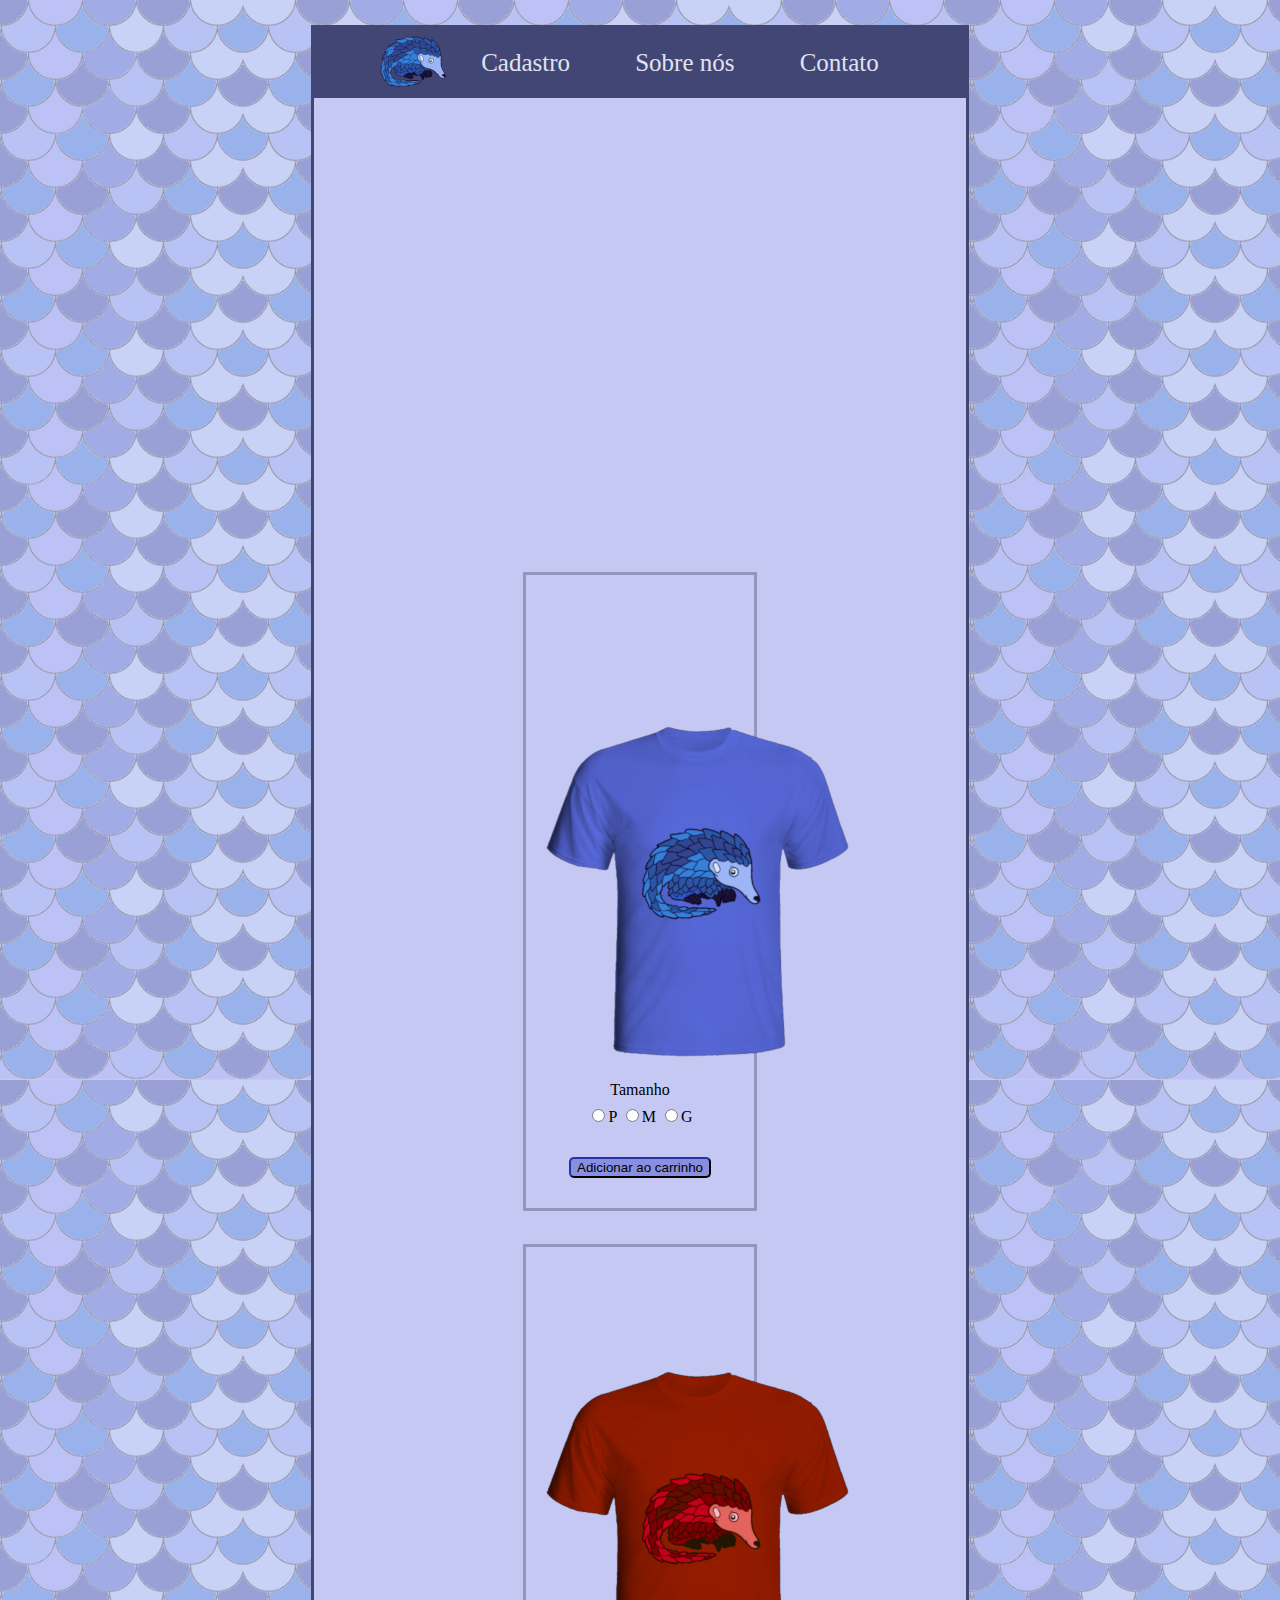
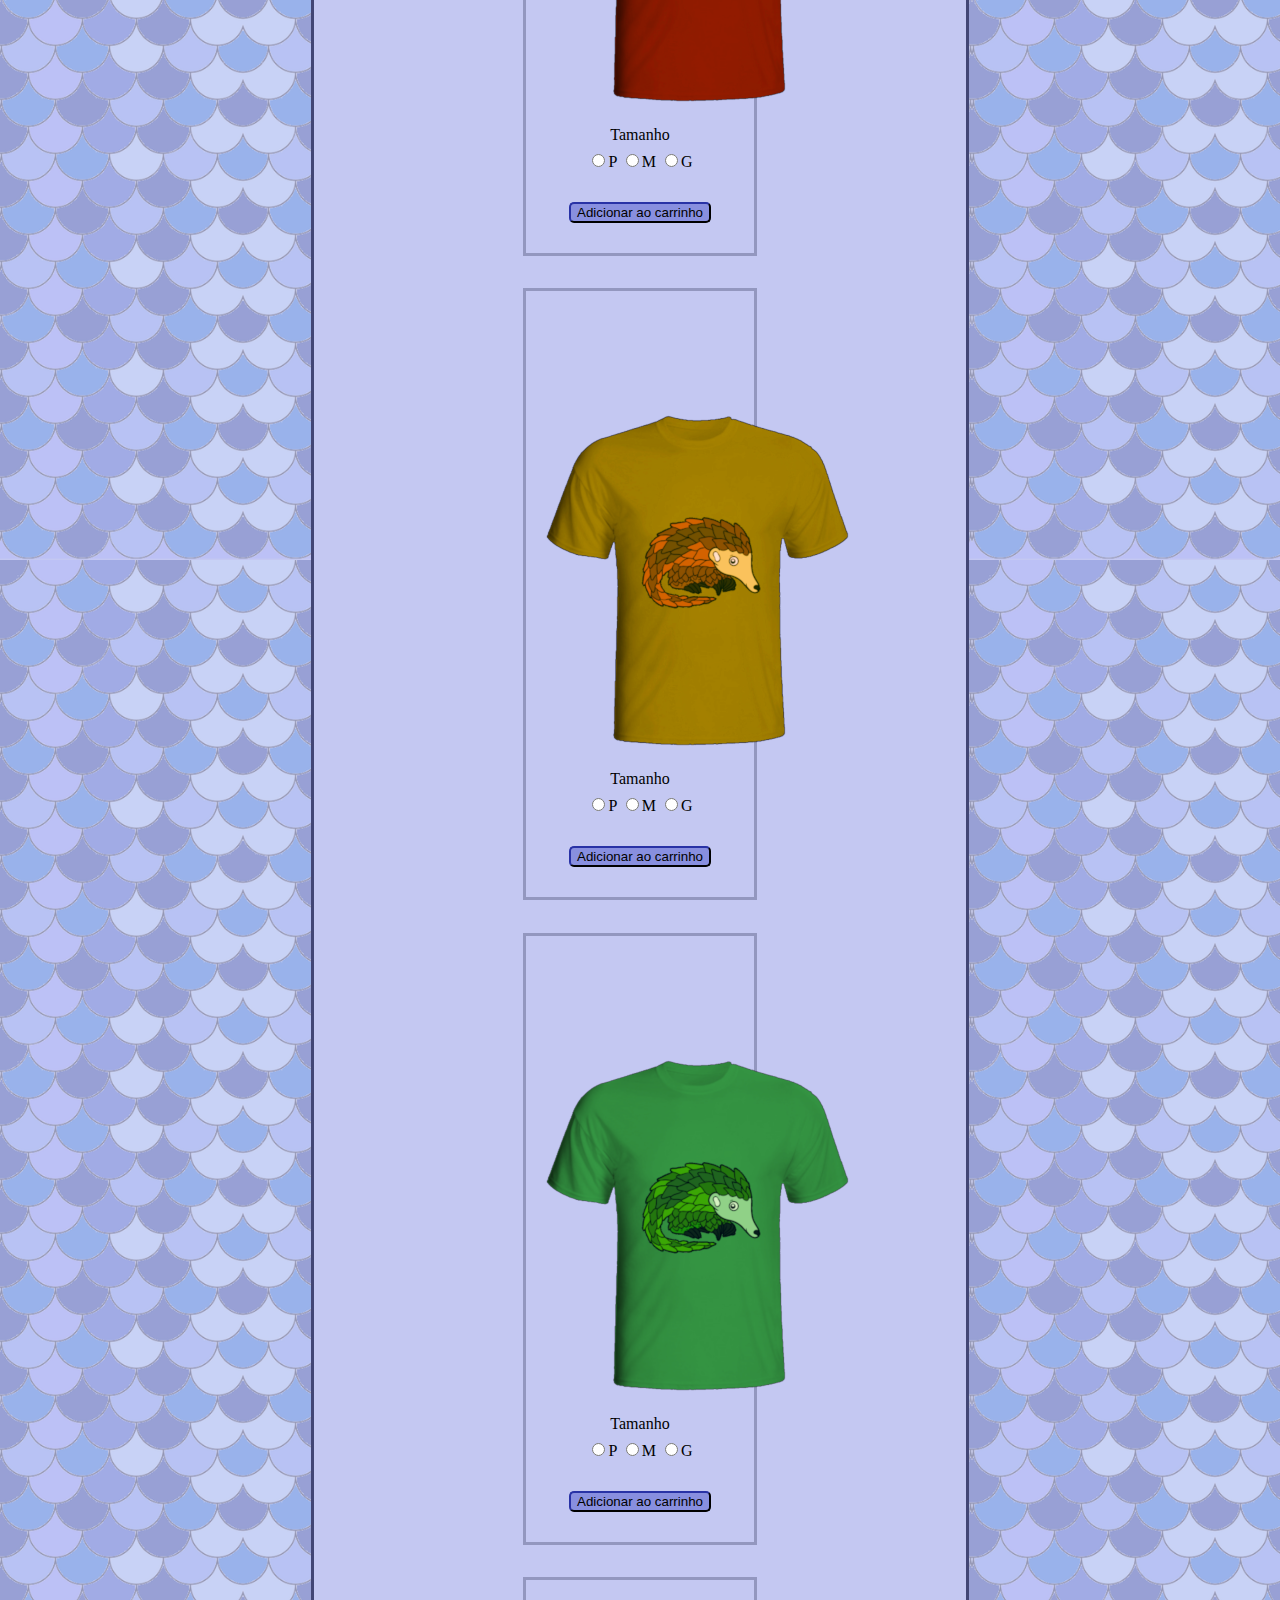
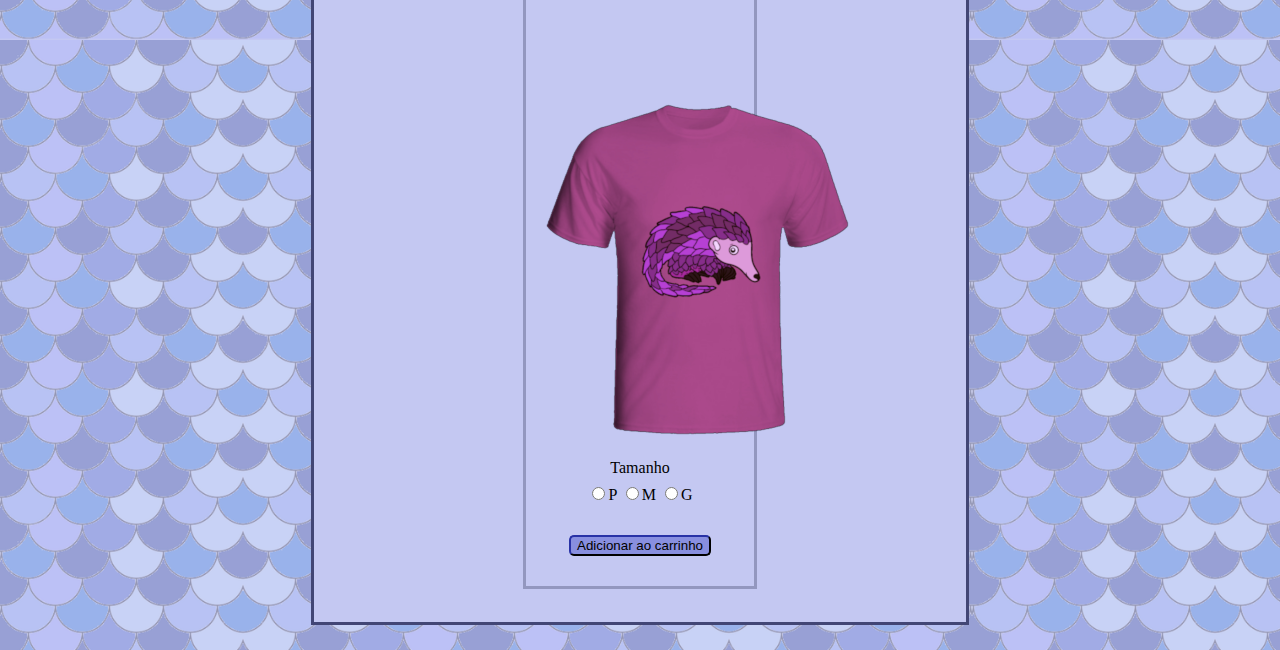
<file: index.html>
<!DOCTYPE html>
<html lang="pt-br">

<head>
    <meta charset="UTF-8">
    <meta name="viewport" content="width=device-width, initial-scale=1.0">
    <title>Loja de camisetas PANGOLIM</title>
    <link type='text/css' rel='stylesheet' href="css/style.css">
</head>

<body align="center">
    <div class="divprincipal">
        <div id="menu">
            <a href="index.html"><img class="opmenu" src="imagens/logoPANGOLIMmenu.png" title="Logo da loja"></a>
            <a class="opmenu" href="cadastro.html">Cadastro</a>
            <a class="opmenu" href="sobrenos.html">Sobre nós</a>
            <a class="opmenu" href="contato.html">Contato</a>
        </div>

        <img id="logo" src="imagens/logoPANGOLIM.png" title="Logo da loja">
        <h1 id="empresa">Loja de camisetas PANGOLIM</h1>
        <h2>Bem vindo!</h2>
        <br>
        <form align="center" method="post">
            <div class="divformulariocamisetas">
                <h2>Camiseta azul - clássica</h2>
                <h3 class="preco">R&#x24; 40,00</h3>
                <img class="imgcamisetas" src="imagens/camisetaazul.png" title="Camiseta azul - clássica"><br><br>
                <label>Tamanho</label>
                <input class="inputcamisetas" type="radio" name="tamanhoaz" value="P">P
                <input class="inputcamisetas" type="radio" name="tamanhoaz" value="M">M
                <input class="inputcamisetas" type="radio" name="tamanhoaz" value="G">G
                <br>
                <button class="buttoncamisetas">Adicionar ao carrinho</button>
            </div>
            <div class="divformulariocamisetas">
                <h2>Camiseta vermelha</h2>
                <h3 class="preco">R&#x24; 35,00</h3>
                <img class="imgcamisetas" src="imagens/camisetavermelha.png" title="Camiseta vermelha"><br><br>
                <label>Tamanho</label>
                <input class="inputcamisetas" type="radio" name="tamanhova" value="P">P
                <input class="inputcamisetas" type="radio" name="tamanhova" value="M">M
                <input class="inputcamisetas" type="radio" name="tamanhova" value="G">G
                <br>
                <button class="buttoncamisetas">Adicionar ao carrinho</button>
            </div>
            <div class="divformulariocamisetas">
                <h2>Camiseta amarela</h2>
                <h3 class="preco">R&#x24; 35,00</h3>
                <img class="imgcamisetas" src="imagens/camisetaamarela.png" title="Camiseta amarela"><br><br>
                <label>Tamanho</label>
                <input class="inputcamisetas" type="radio" name="tamanhoam" value="P">P
                <input class="inputcamisetas" type="radio" name="tamanhoam" value="M">M
                <input class="inputcamisetas" type="radio" name="tamanhoam" value="G">G
                <br>
                <button class="buttoncamisetas">Adicionar ao carrinho</button>
            </div>
            <div class="divformulariocamisetas">
                <h2>Camiseta verde</h2>
                <h3 class="preco">R&#x24; 35,00</h3>
                <img class="imgcamisetas" src="imagens/camisetaverde.png" title="Camiseta verde"><br><br>
                <label>Tamanho</label>
                <input class="inputcamisetas" type="radio" name="tamanhove" value="P">P
                <input class="inputcamisetas" type="radio" name="tamanhove" value="M">M
                <input class="inputcamisetas" type="radio" name="tamanhove" value="G">G
                <br>
                <button class="buttoncamisetas">Adicionar ao carrinho</button>
            </div>
            <div class="divformulariocamisetas">
                <h2>Camiseta rosa</h2>
                <h3 class="preco">R&#x24; 35,00</h3>
                <img class="imgcamisetas" src="imagens/camisetarosa.png" title="Camiseta rosa"><br><br>
                <label>Tamanho</label>
                <input class="inputcamisetas" type="radio" name="tamanhor" value="P">P
                <input class="inputcamisetas" type="radio" name="tamanhor" value="M">M
                <input class="inputcamisetas" type="radio" name="tamanhor" value="G">G
                <br>
                <button class="buttoncamisetas">Adicionar ao carrinho</button>
            </div>
        </form>
    </div>
</body>

</html>
</file>
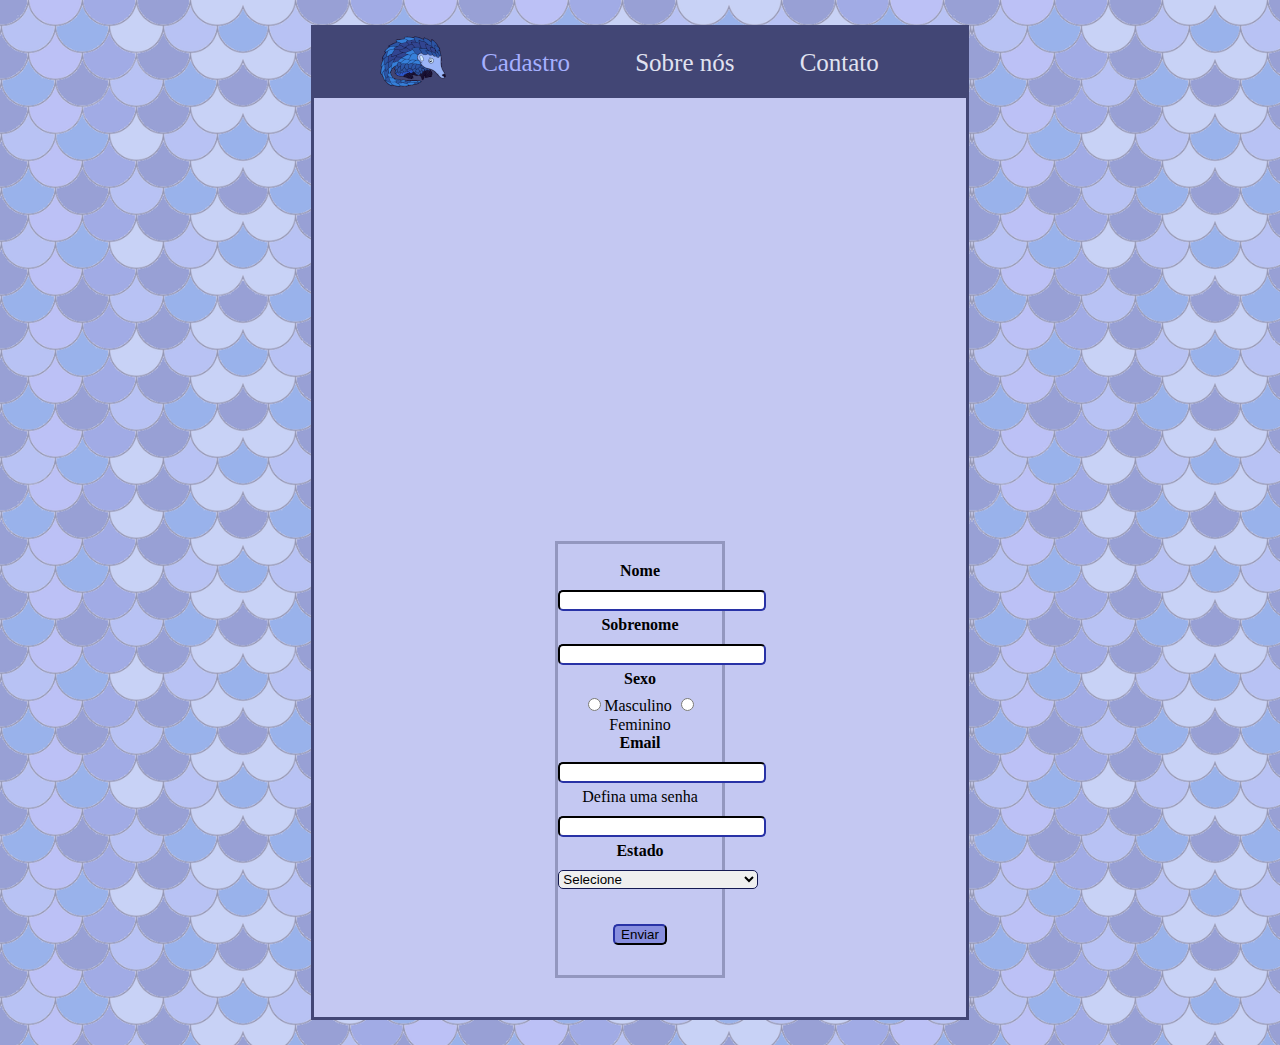
<file: cadastro.html>
<!DOCTYPE html>
<html lang="pt-br">

<head>
    <meta charset="UTF-8">
    <meta name="viewport" content="width=device-width, initial-scale=1.0">
    <title>Cadastro - Loja de camisetas Pangolim</title>
    <link type='text/css' rel='stylesheet' href="css/style.css">
</head>

<body align="center">
    <div class="divprincipal">
        <div id="menu">
            <a href="index.html"><img class="opmenu" src="imagens/logoPANGOLIMmenu.png" title="Logo da loja"></a>
            <a id="opmenuatual" class="opmenu" href="cadastro.html">Cadastro</a>
            <a class="opmenu" href="sobrenos.html">Sobre nós</a>
            <a class="opmenu" href="contato.html">Contato</a>
        </div>

        <img id="logo" src="imagens/logoPANGOLIM.png" alt="Logo da loja">
        <h1>Loja de camisetas PANGOLIM</h1>
        <h2>Cadastro</h2>

        <div class="divformulario">
            <form method="post">
                <br>
                <label><b>Nome</b></label>
                <input type="text" id="nome" name="nome" required>

                <label><b>Sobrenome</b></label>
                <input type="text" id="sobrenome" required><br>

                <label><b>Sexo</b></label>
                <label class="sexo">
                    <input type="radio" class="inputcamisetas" id="masc" name="sexo" value="macho" required>Masculino
                    <input type="radio" class="inputcamisetas" id="fem" name="sexo" value="femea" required>Feminino
                </label>
                <br>

                <label><b>Email</b></label>
                <input type="email" id="email" required><br>

                <label>Defina uma senha</label>
                <input type="text" id="senha" required><br>

                <label><b>Estado</b></label>
                <select id="estado" required>
                    <option selected disabled>Selecione</option>]

                    <option>Acre</option>
                    <option>Alagoas</option>
                    <option>Amapá</option>
                    <option>Amazonas</option>
                    <option>Bahia</option>
                    <option>Ceará</option>
                    <option>Espírito Santo</option>
                    <option>Goiás</option>
                    <option>Maaranhão</option>
                    <option>Mato Grosso</option>
                    <option>Mato Grosso do Sul</option>
                    <option>Minas Gerais</option>
                    <option>Pará</option>
                    <option>Paraíba</option>
                    <option>Paraná</option>
                    <option>Pernambuco</option>
                    <option>Piauí</option>
                    <option>Rio de Janeiro</option>
                    <option>Rio Grande do Norte</option>
                    <option>Rio Grande do Sul</option>
                    <option>Rondônia</option>
                    <option>Roraima</option>
                    <option>Santa Catarina</option>
                    <option>São Paulo</option>
                    <option>Sergipe</option>
                    <option>Tocantins</option>
                    <option>Distrito Federal</option>
                </select><br>
                <button type="submit" onclick="cadastro();">Enviar</button>
            </form>
        </div>

        <script>
            function cadastro() {
                alert("Cadastro realizado");
            }
        </script>
    </div>
</body>

</html>
</file>
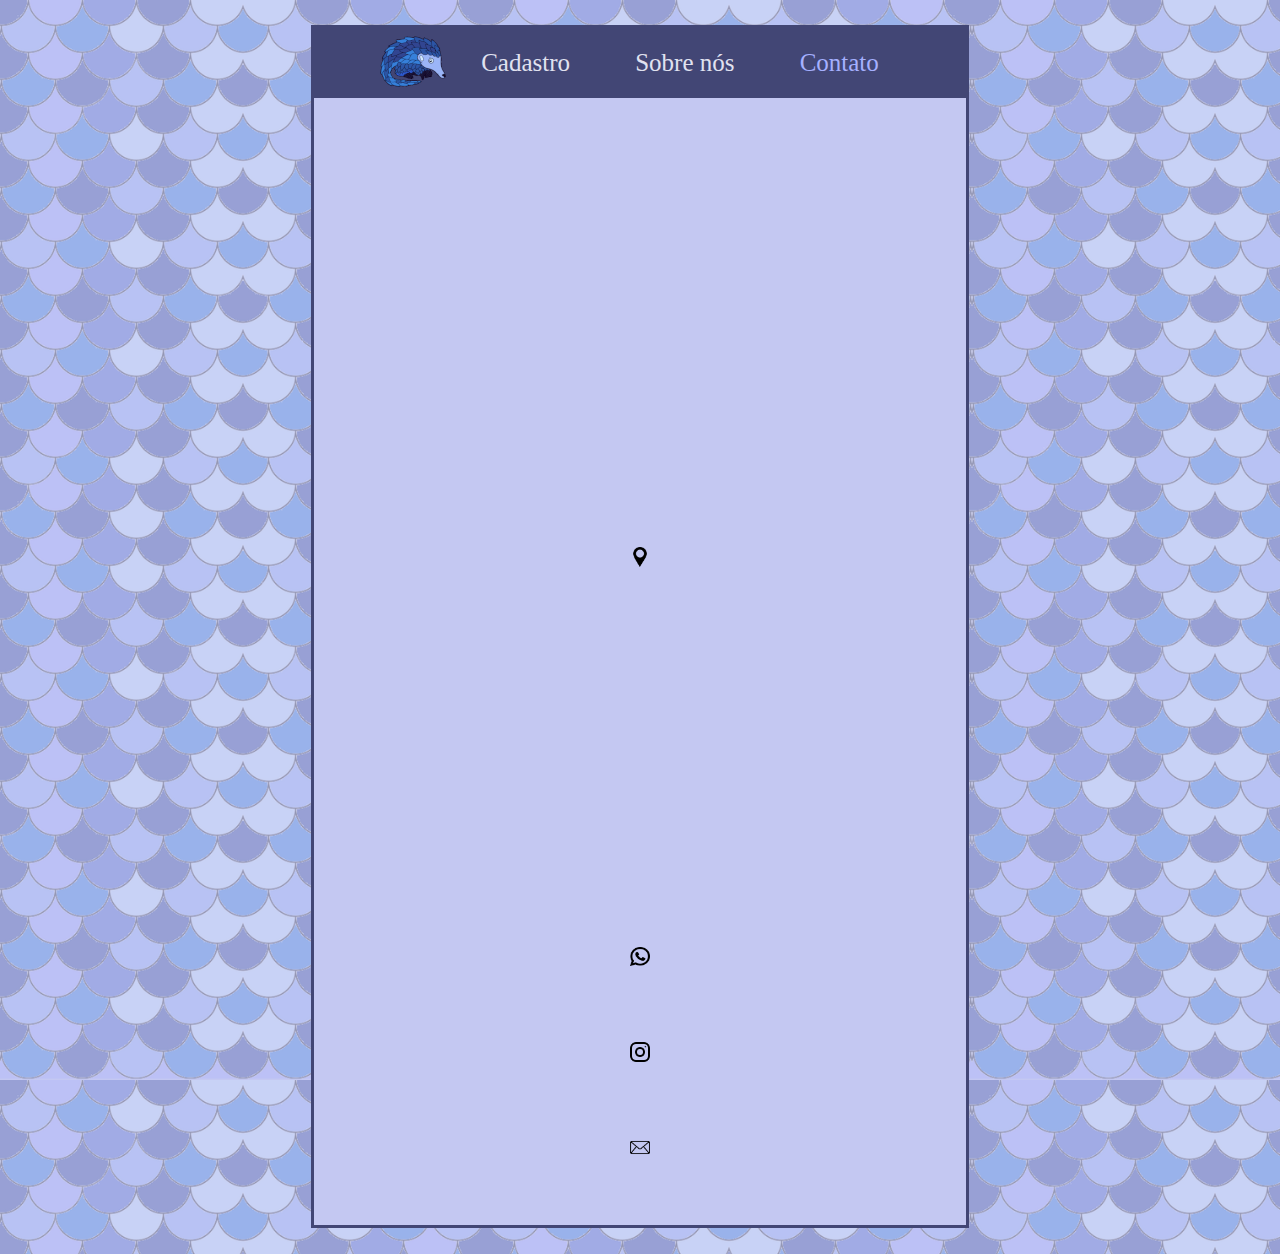
<file: contato.html>
<!DOCTYPE html>
<html lang="pt-br">

<head>
    <meta charset="UTF-8">
    <meta name="viewport" content="width=device-width, initial-scale=1.0">
    <title>Contato - Loja de camisetas PANGOLIM</title>
    <link type='text/css' rel='stylesheet' href="css/style.css">
</head>

<body align="center">
    <div class="divprincipal">
        <div id="menu">
            <a href="index.html"><img class="opmenu" src="imagens/logoPANGOLIMmenu.png" title="Logo da loja"></a>
            <a class="opmenu" href="cadastro.html">Cadastro</a>
            <a class="opmenu" href="sobrenos.html">Sobre nós</a>
            <a id="opmenuatual" class="opmenu" href="contato.html">Contato</a>
        </div>

        <img id="logo" src="imagens/logoPANGOLIM.png" alt="Logo da loja">
        <h1>Loja de camisetas PANGOLIM</h1>

        <h2>Nossos contatos</h2>

        <br>

        <div class="divcontato">
            <a target="_blank" href="https://goo.gl/maps/XtbsiBLbUwTbYLRU7"><img class="icones"
                    src="imagens/iconelocation-pointer.png"></a>
            <h3>R. Domingos Zanella, 104 - Três Vendas, Erechim - RS, 99700-000</h3>
            <iframe src="https://www.google.com/maps/embed?pb=!1m18!1m12!1m3!1d2725.507357617457
                3!2d-52.29241482646431!3d-27.638579753256824!2m3!1f0!2f0!3f0!3m2!1i1024!2i76
                8!4f13.1!3m3!1m2!1s0x94e3146bf4ff2d7b%3A0x55e1c0fe80f707dd!2sInstituto%20Fed
                eral%20de%20Educa%C3%A7%C3%A3o%2CCi%C3%AAncia%20e%20Tecnologia%20do%20Rio%20
                Grande%20do%20Sul%20-%20Campus%20Erechim!5e0!3m2!1spt-BR!2sbr!4v169201016227
                0!5m2!1spt-BR!2sbr" width="400" height="300" style="border:0;" allowfullscreen="" loading="lazy"
                referrerpolicy="no-referrer-when-downgrade">
            </iframe>
        </div>
        <br>

        <div class="divcontato">
            <a target="_blank" href="https://contate.me/lojadecamisetaspangolim"><img class="icones"
                    src="imagens/iconewhatsapp.png"></a>
            <h3>+55 54 99169-2231</h3>
        </div>
        <br>

        <div class="divcontato">
            <a target="_blank" href="https://instagram.com/arthuradario?utm_source=qr&igshid=MzNlNGNkZWQ4Mg%3D%3D"><img class="icones"
                    src="imagens/iconeinstagram.png"></a>
            <h3>@arthuradario</h3>
        </div>
        <br>

        <div class="divcontato">
            <a target="_blank" href="https://mail.google.com/mail/u/0/?ogbl#inbox?compose=CllgCHrjDqNvDjsgRMlRnDGLvVBHKmKsGjbPCJdNmTpxFRGZqSJbKFDglkZQRbbDRjKVLvshslq">
                <img class="icones" src="imagens/iconeemail.png"></a>
            <h3>arthur.adario@gmail.com</h3>
        </div>
        <br>

    </div>

</body>

</html>
</file>
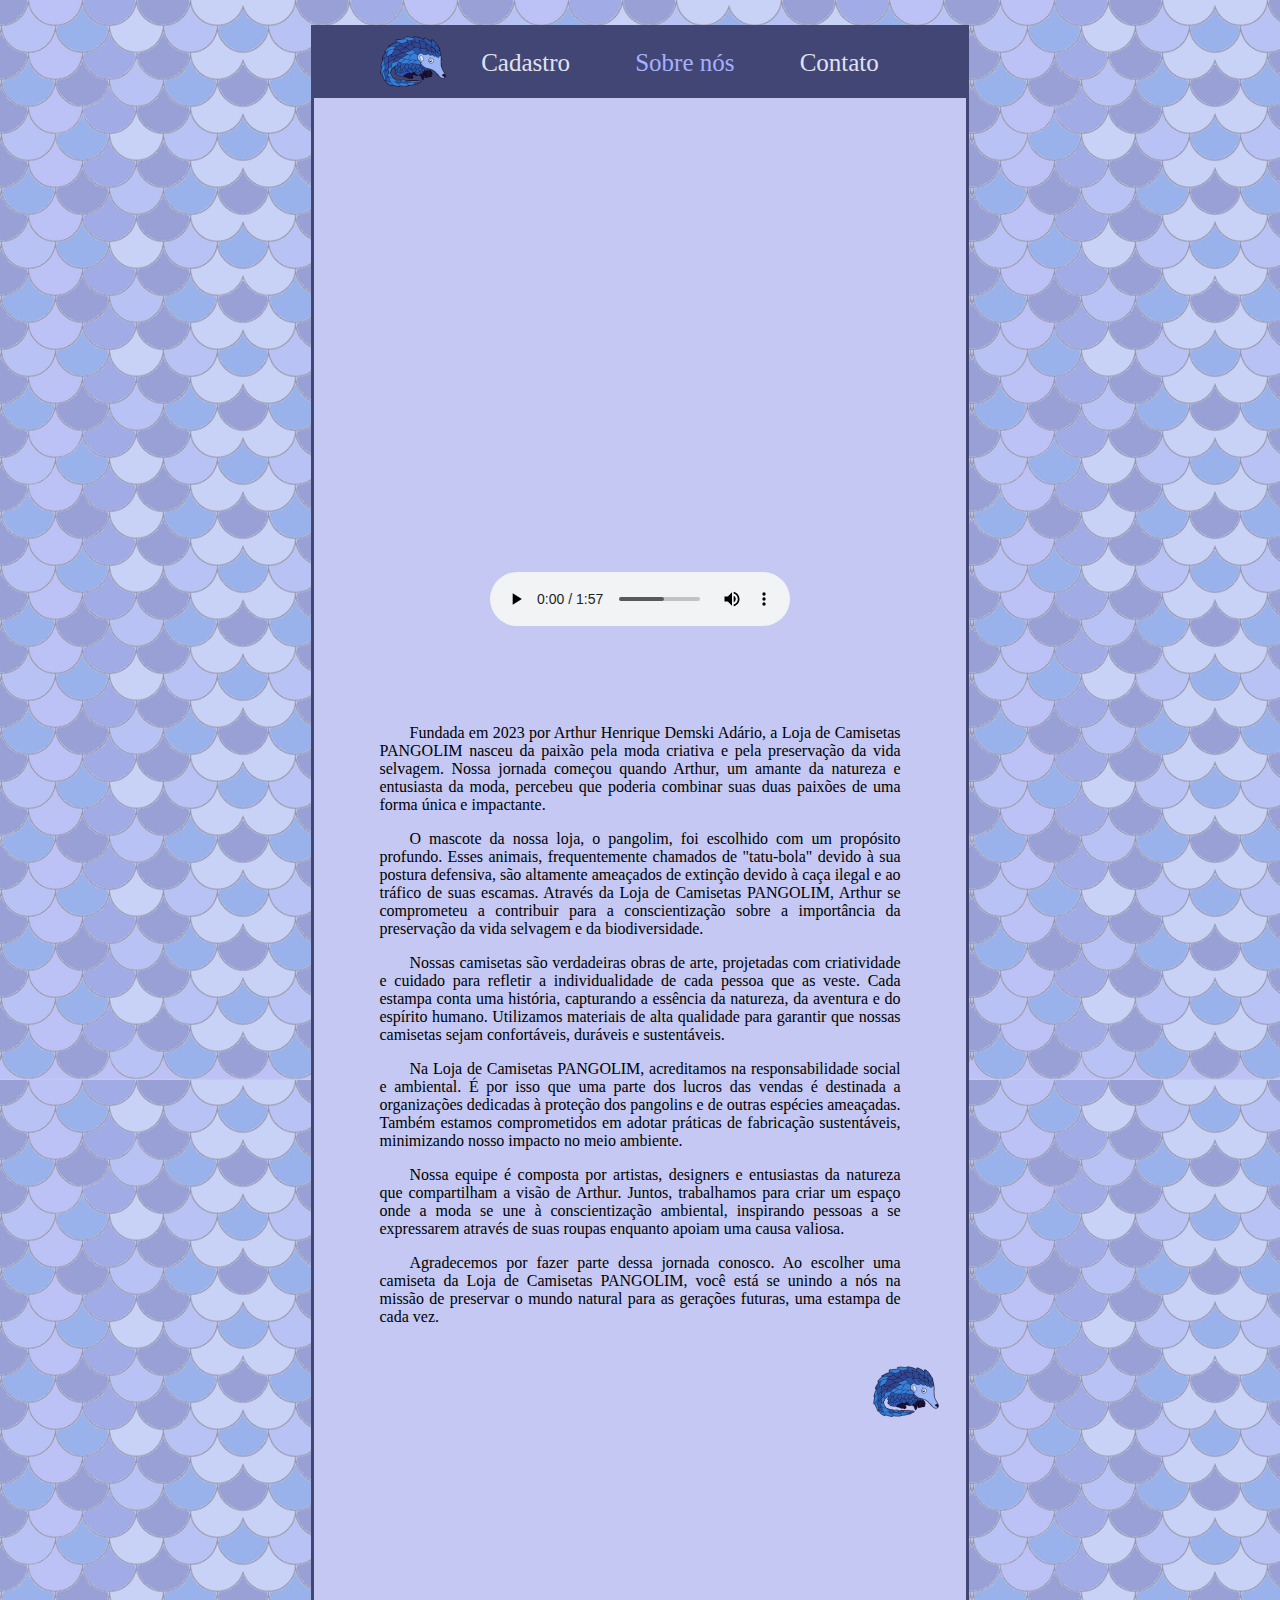
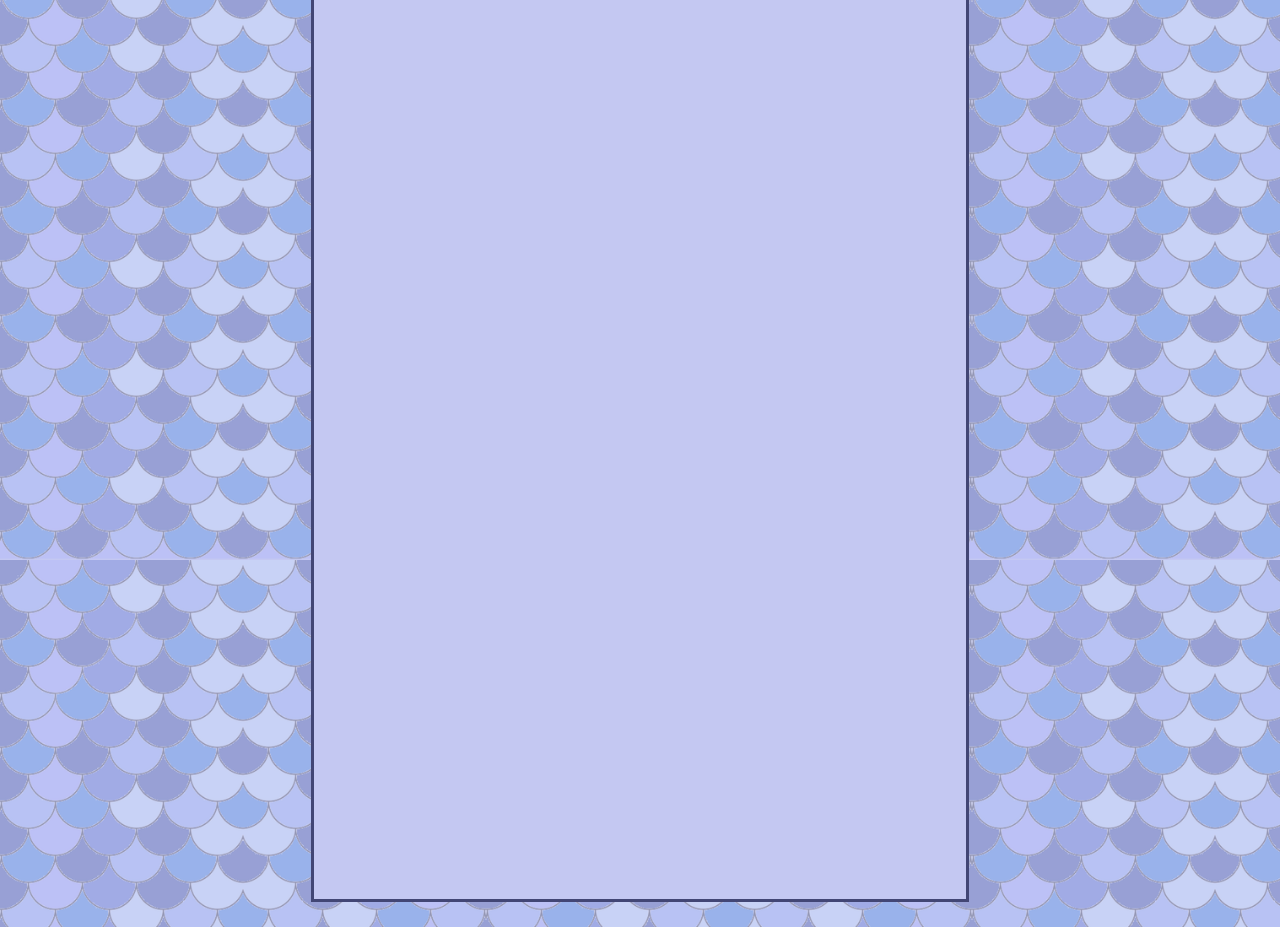
<file: sobrenos.html>
<!DOCTYPE html>
<html lang="pt-br">

<head>
    <meta charset="UTF-8">
    <meta name="viewport" content="width=device-width, initial-scale=1.0">
    <title>Sobre nós - Loja de camisetas PANGOLIM</title>
    <link type='text/css' rel='stylesheet' href="css/style.css">
</head>

<body align="center">
    <div class="divprincipal">
        <div id="menu">
            <a href="index.html"><img class="opmenu" src="imagens/logoPANGOLIMmenu.png" title="Logo da loja"></a>
            <a class="opmenu" href="cadastro.html">Cadastro</a>
            <a id="opmenuatual" class="opmenu" href="sobrenos.html">Sobre nós</a>
            <a class="opmenu" href="contato.html">Contato</a>
        </div>

        <img id="logo" src="imagens/logoPANGOLIM.png" alt="Logo da loja">
        <h1>Loja de camisetas PANGOLIM</h1>
        <h2>Conheça um pouco da nossa história!</h2>

        <br>

        <audio src="SobreNosAudio.mp3" controls></audio>
        <h3>Sem tempo para ler? Escute o áudio!</h3>

        <br>

        <p>Fundada em 2023 por Arthur Henrique Demski Adário, a Loja de Camisetas PANGOLIM nasceu da paixão pela moda
            criativa e pela preservação da vida selvagem. Nossa jornada começou quando Arthur, um amante da natureza e
            entusiasta da moda, percebeu que poderia combinar suas duas paixões de uma forma única e impactante.</p>

        <p>O mascote da nossa loja, o pangolim, foi escolhido com um propósito profundo. Esses animais, frequentemente
            chamados de "tatu-bola" devido à sua postura defensiva, são altamente ameaçados de extinção devido à caça
            ilegal e ao tráfico de suas escamas. Através da Loja de Camisetas PANGOLIM, Arthur se comprometeu a
            contribuir
            para a conscientização sobre a importância da preservação da vida selvagem e da biodiversidade.</p>

        <p>Nossas camisetas são verdadeiras obras de arte, projetadas com criatividade e cuidado para refletir a
            individualidade de cada pessoa que as veste. Cada estampa conta uma história, capturando a essência da
            natureza,
            da aventura e do espírito humano. Utilizamos materiais de alta qualidade para garantir que nossas camisetas
            sejam confortáveis, duráveis e sustentáveis.</p>

        <p>Na Loja de Camisetas PANGOLIM, acreditamos na responsabilidade social e ambiental. É por isso que uma parte
            dos
            lucros das vendas é destinada a organizações dedicadas à proteção dos pangolins e de outras espécies
            ameaçadas.
            Também estamos comprometidos em adotar práticas de fabricação sustentáveis, minimizando nosso impacto no
            meio
            ambiente.</p>

        <p>Nossa equipe é composta por artistas, designers e entusiastas da natureza que compartilham a visão de Arthur.
            Juntos, trabalhamos para criar um espaço onde a moda se une à conscientização ambiental, inspirando pessoas
            a se expressarem através de suas roupas enquanto apoiam uma causa valiosa.</p>

        <p>Agradecemos por fazer parte dessa jornada conosco. Ao escolher uma camiseta da Loja de Camisetas PANGOLIM,
            você está se unindo a nós na missão de preservar o mundo natural para as gerações futuras, uma estampa de
            cada vez.</p>

        <br>
        <div id="divmsgfinal">
            <h3>Vista sua paixão. Seja a mudança. Junte-se à família PANGOLIM!</h3>
            <img src="imagens/logoPANGOLIMmenu.png" title="Logo da loja">
        </div>

        <br>

        <h3 id="msgvideo">Já teve o prazer de conhecer o intrigante pangolim? Assista aos vídeos para conhecer mais
            sobre esse
            fascinante animal!</h3>

        <br>

        <iframe width="560" height="315" src="https://www.youtube.com/embed/DqC3ieJJlFM" title="YouTube video player"
            frameborder="0"
            allow="accelerometer; autoplay; clipboard-write; encrypted-media; gyroscope; picture-in-picture; web-share"
            allowfullscreen>
        </iframe>

        <iframe width="560" height="315" src="https://www.youtube.com/embed/DtxuIHT4DRI" title="YouTube video player"
            frameborder="0" allow="accelerometer; autoplay; clipboard-write; encrypted-media; gyroscope; picture-in-picture; 
            web-share" allowfullscreen>
        </iframe>

        <iframe width="560" height="315" src="https://www.youtube.com/embed/pHAJFOXMk9E" title="YouTube video player"
            frameborder="0"
            allow="accelerometer; autoplay; clipboard-write; encrypted-media; gyroscope; picture-in-picture; web-share"
            allowfullscreen></iframe>

        <br>

    </div>
</body>

</html>
</file>
<file: css/style.css>
@keyframes surgir {
    from { opacity: 0 }
    to { opacity: 1 }
}

@keyframes diminuir {
    from { transform: scale(2) }
    to { transform: scale(1) }
}

#logo {
    opacity: 0;
    animation: surgir 1s 0.4s both, diminuir 1.3s 0.5s both;
    margin-top: 5%;
}

body {
    background-image: url("../imagens/fundoescamas.png");
}

.divprincipal {
    background-color: #c4c8f2;
    margin-top: 2%;
    margin-left: 24%;
    margin-right: 24%;
    border-style: solid;
    border-color: #424675;
    margin-bottom: 2%;
}
#menu {
    display: flex;
    justify-content: center;
    align-items: center; 
    background-color: #424675;
    height: 70px;
}

.opmenu {
    color: rgb(224, 226, 240);
    font-family: Trebuchet MS;
    text-decoration: none;
    font-size: 25px;
    margin-right: 5%;
    margin-left: 5%;
    animation: surgir 2s, 0.8s both;
    transition: transform 0.1s;
}

#opmenuatual {
    color: rgb(165, 176, 255);
}

.opmenu:hover {
    transform: scale(1.1);
    color: rgb(165, 176, 255);
}

.divformulario {
    margin-left: 37%;
    margin-right: 37%;
    margin-block: 6%;
    border-style: solid;
    border-color: #9397bf;
    animation: surgir 1s 0.8s both;
}
.divformulariocamisetas {
    margin-left: 32%;
    margin-right: 32%;
    margin-block: 5%;
    border-style: solid;
    border-color: #9397bf;
    animation: surgir 1s 0.8s both;
}

.imgcamisetas {
    transition: transform 0.1s;
}

.imgcamisetas:hover {
    transform: scale(1.1);
}

#empresa {
    font-size: 50px;
    color: #141952;
    font-family: Trebuchet MS;
}
h1 {
    font-size: 50px;
}

h1,
h2,
h3 {
    color: #141952;
    font-family: Trebuchet MS;
    opacity: 0;
    animation: surgir 1s 0.2s both;
}



form {
    font-family: Trebuchet MS;
}

input,
select,
button {
    border-color: #141952;
    border-radius: 5px;
    margin-block: 5px;

}

.sexo {
    display: inline;
}

input,
select {
    width: 200px;
}

button {
    margin-block: 30px;
    background-color: #888fdf;
}

label {
    margin-bottom: 5px;
    display: block;
}
.buttoncamisetas {
    display:inline-block;
}
.inputcamisetas {
    width:fit-content;
    color: #141952;
}
.preco {
    font-family: 'Times New Roman', Times, serif;
    font-size: 24px;
    color: #666fd9;
    text-decoration: underline;
}
p{
    font-family:Georgia;
    margin-left: 10%;
    margin-right: 10%;
    text-indent: 30px;
    text-align: justify;
    animation: surgir 4s 0.2s both;
}
audio{
    margin-top: 5%;
}
#divmsgfinal{
    display:inline-flex;
    margin-bottom: 3%;
}
#msgvideo{
    margin-left: 10%;
    margin-right: 10%;
}
.icones{
    height: 3%;
    width: 3%;
    margin-bottom: -2%;
}
.icones:hover {
    transform: scale(1.2);
}
</file>
